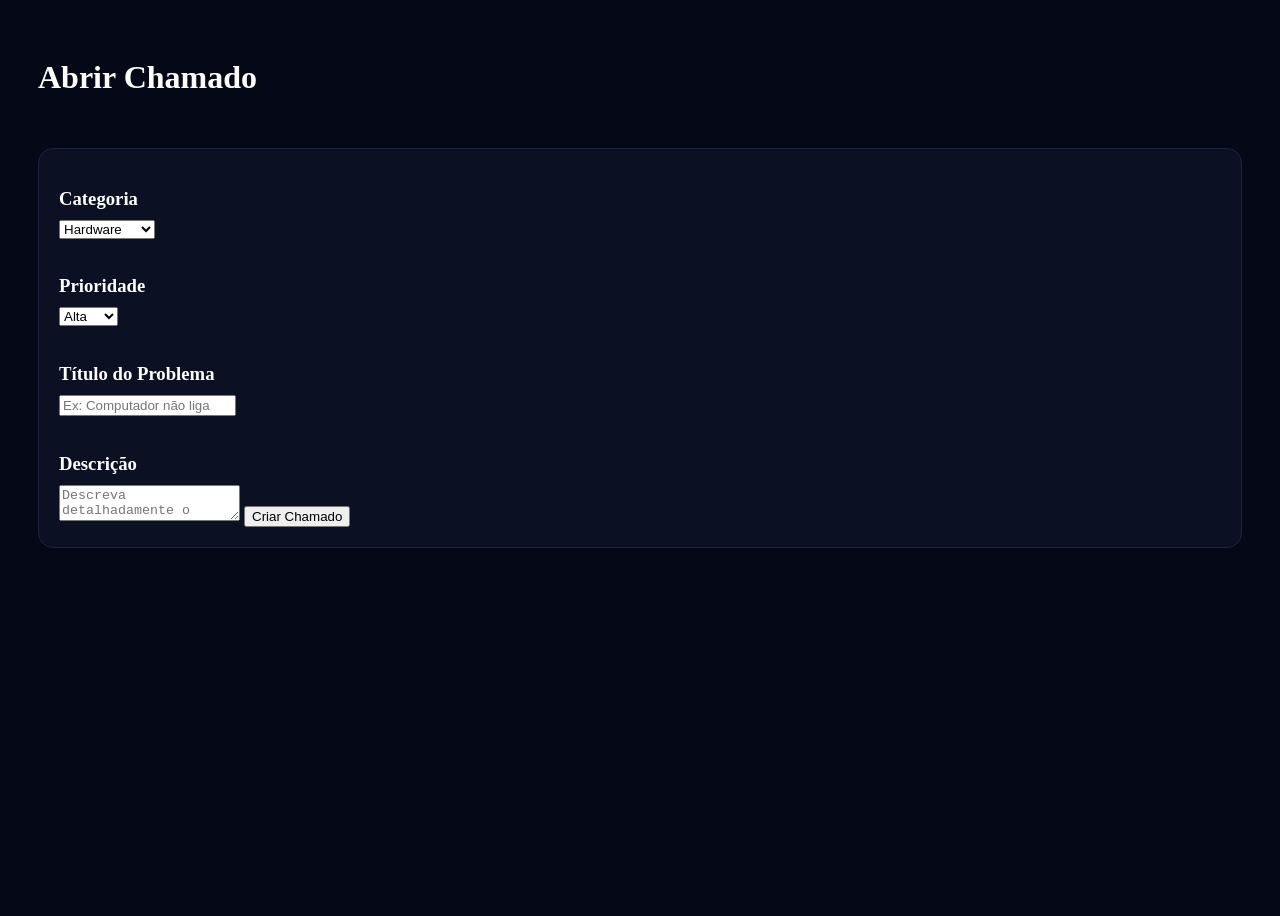
<file: pages/abrirChamado.html>
<!DOCTYPE html>
<html lang="pt-BR">
<head>

<meta charset="UTF-8">
<meta name="viewport" content="width=device-width, initial-scale=1.0">

<title>Abrir Chamado</title>

<link rel="stylesheet" href="../css/chamados.css">

</head>
<body>

<main class="content">

    <header class="topbar">

        <div>
            <h1>Abrir Chamado</h1>
        </div>

    </header>

    <div class="card">

        <h3>Categoria</h3>

<select id="categoria">

    <option value="hardware">Hardware</option>
    <option value="software">Software</option>
    <option value="redes">Redes</option>
    <option value="impressoras">Impressoras</option>
    <option value="servidores">Servidores</option>
    <option value="suporte">Suporte</option>

</select>

<br><br>

<h3>Prioridade</h3>

<select id="prioridade">

    <option value="alta">Alta</option>
    <option value="média">Média</option>
    <option value="baixa">Baixa</option>

</select>

<br><br>

<h3>Título do Problema</h3>

<input
    id="titulo"
    type="text"
    placeholder="Ex: Computador não liga"
>

<br><br>

<h3>Descrição</h3>

<textarea
    id="descricao"
    placeholder="Descreva detalhadamente o problema"
></textarea>

        <button onclick="abrirChamado()">
            Criar Chamado
        </button>

    </div>

</main>

<script src="../js/api.js"></script>
<script src="../js/abrirChamado.js"></script>

</body>
</html>
</file>
<file: css/chamados.css>
INDEX.CSS
*{
    margin: 0;
    padding: 0;
    box-sizing: border-box;

    font-family: Arial, Helvetica, sans-serif;
}

body{

    background: #050816;

    color: white;

    display: flex;

    height: 100vh;
}

/* SIDEBAR */

.sidebar{

    width: 260px;

    background: #0b1023;

    border-right: 1px solid #1c2440;

    display: flex;
    flex-direction: column;
    justify-content: space-between;

    padding: 25px;
}

.logo h2{

    color: #6c4cff;

    margin-bottom: 5px;
}

.logo span{

    color: #8b8fa3;

    font-size: 14px;
}

/* MENU */

.menu{

    display: flex;
    flex-direction: column;

    gap: 10px;

    margin-top: 40px;
}

.menu a{

    text-decoration: none;

    color: #b8bfd3;

    padding: 15px;

    border-radius: 10px;

    transition: 0.3s;
}

.menu a:hover{

    background: #111827;
}

.menu .active{

    background: #6c4cff;

    color: white;
}

/* MENU INFERIOR */

.bottom-menu{

    display: flex;
    flex-direction: column;

    gap: 10px;
}

.bottom-menu a{

    text-decoration: none;

    color: #8b8fa3;

    padding: 12px;

    border-radius: 10px;
}

.bottom-menu a:hover{

    background: #111827;
}

/* CONTEÚDO */

.content{

    flex: 1;

    padding: 30px;

    overflow-y: auto;
}

/* TOPO */

.topbar{

    display: flex;
    justify-content: space-between;
    align-items: center;

    margin-bottom: 30px;
}

.topbar h1{

    font-size: 32px;
}

.topbar p{

    color: #8b8fa3;

    margin-top: 5px;
}

/* AÇÕES */

.top-actions{

    display: flex;

    gap: 15px;
}

.top-actions input,
.top-actions select{

    background: #111827;

    border: 1px solid #1f2937;

    color: white;

    padding: 12px;

    border-radius: 10px;
}

.top-actions button{

    background: #6c4cff;

    color: white;

    border: none;

    padding: 12px 20px;

    border-radius: 10px;

    cursor: pointer;
}

.top-actions button:hover{

    opacity: 0.8;
}

/* CARDS */

.cards{

    display: flex;
    flex-direction: column;

    gap: 20px;
}

.card{

    background: #0b1023;

    border: 1px solid #1c2440;

    border-radius: 15px;

    padding: 20px;

    transition: 0.3s;
}

.card:hover{

    transform: translateY(-3px);
}

.card-header{

    display: flex;
    justify-content: space-between;

    margin-bottom: 15px;
}

/* TAGS */

.categoria,
.status,
.prioridade{

    padding: 5px 12px;

    border-radius: 20px;

    font-size: 13px;

    font-weight: bold;
}

.hardware{

    background: rgba(59,130,246,0.2);

    color: #60a5fa;
}

.redes{

    background: rgba(16,185,129,0.2);

    color: #34d399;
}

.aberto{

    background: rgba(59,130,246,0.2);

    color: #60a5fa;
}

.andamento{

    background: rgba(245,158,11,0.2);

    color: #fbbf24;
}

.alta{

    background: rgba(239,68,68,0.2);

    color: #f87171;
}

.media{

    background: rgba(245,158,11,0.2);

    color: #fbbf24;
}

/* TEXTOS */

.card h3{

    margin-bottom: 10px;
}

.card p{

    color: #b8bfd3;

    margin-bottom: 15px;

    line-height: 1.5;
}

/* INFO */

.info{

    display: flex;

    gap: 20px;

    margin-bottom: 15px;

    color: #8b8fa3;
}

/* RODAPÉ CARD */

.footer-card{

    display: flex;
    justify-content: space-between;
    align-items: center;

    color: #8b8fa3;
}
</file>
